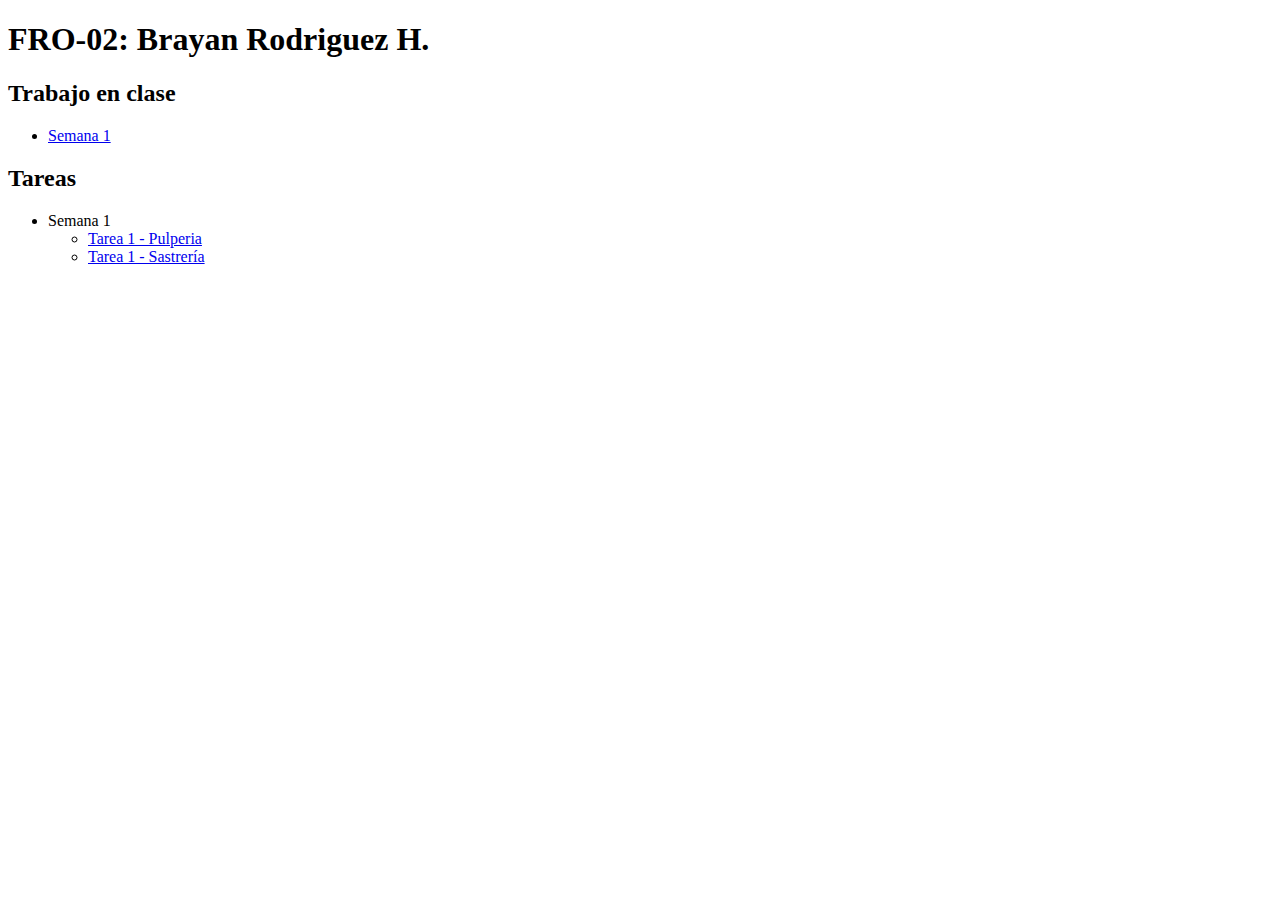
<file: index.html>
<!DOCTYPE html>
<html lang="en">

<head>
    <meta charset="UTF-8">
    <meta http-equiv="X-UA-Compatible" content="IE=edge">
    <meta name="viewport" content="width=device-width, initial-scale=1.0">
    <title>Document</title>
</head>

<body>
    <header></header>

    <main>
        <h1>FRO-02: Brayan Rodriguez H.</h1>
        <section>
            <h2>Trabajo en clase</h2>
            <nav>
                <ul>
                    <li>
                        <a href="JAVASCRIPTINTRO\index.html">Semana 1</a>
                    </li>
                </ul>
            </nav>
        </section>
        <!--       <section>
            <h2>Prácticas en clase</h2>
            <nav>
            </nav>
        </section>
        -->
        <section>
            <h2>Tareas</h2>
            <nav>
                <ul>
                    <li>Semana 1</li>
                    <ul>
                        <li>
                            <a href="Practica1/index.html">Tarea 1 - Pulperia</a>
                        </li>
                        <li>
                            <a href="Practica1/personajes.html">Tarea 1 - Sastrería</a>
                        </li>
                    </ul>
            </nav>
        </section>
        <!--       <section>
  <h2>Proyecto Final</h2>
            <ul>
                <li></li>
            </ul>
        </section>
    -->
    </main>

    <footer></footer>

</body>

</html>
</file>
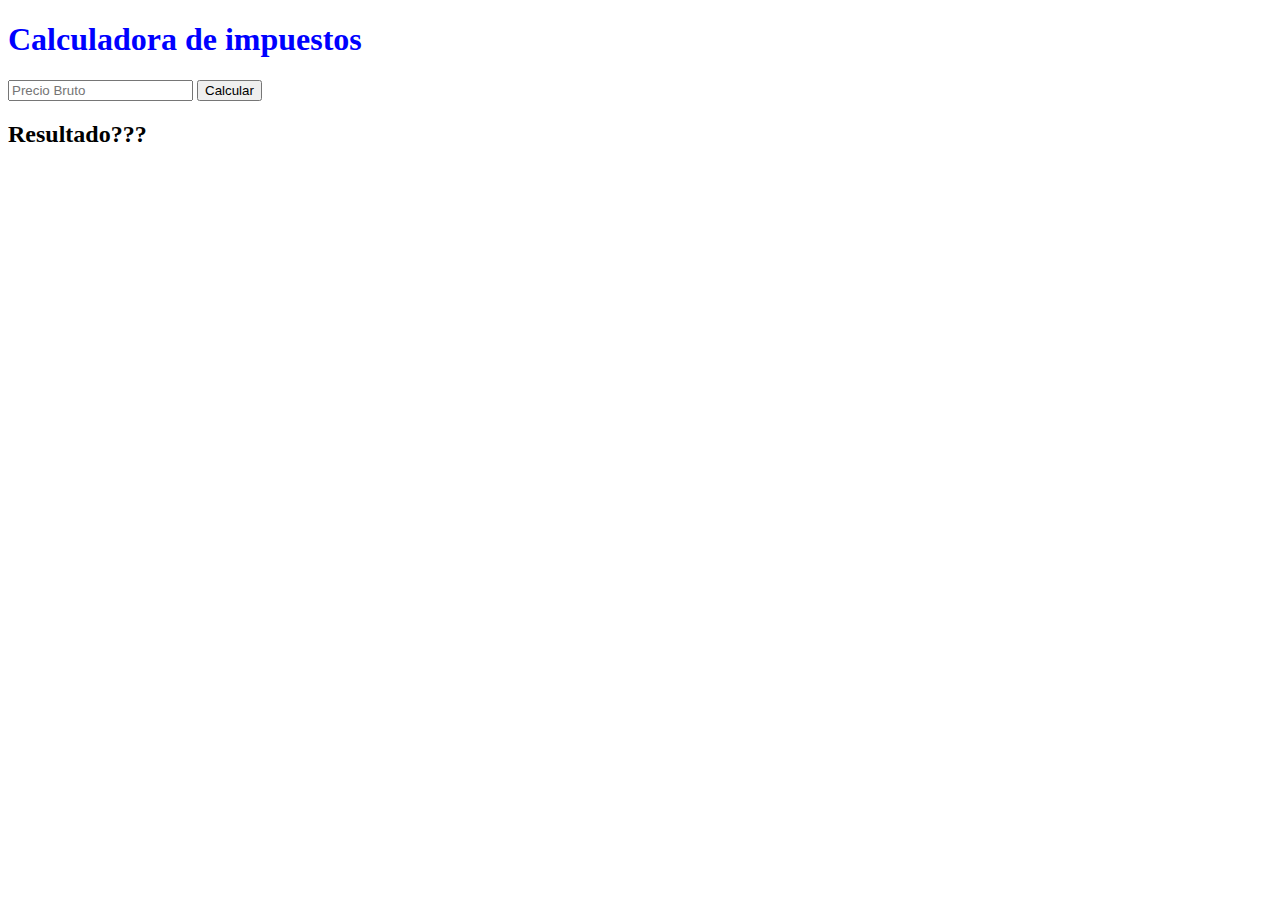
<file: JAVASCRIPTINTRO/index.html>
<!DOCTYPE html>
<html lang="en">

<head>
    <meta charset="UTF-8">
    <meta http-equiv="X-UA-Compatible" content="IE=edge">
    <link rel="stylesheet" href="css/style.css">
    <meta name="viewport" content="width=device-width, initial-scale=1.0">
    <title>Calculadora</title>
    <script>
        console.log('1. JS en el head');
    </script>
    <script src="js/main.js"></script>
</head>

<body>
    <h1 class="title">Calculadora de impuestos</h1>
    <input id="precioBrutoIn" type="number" placeholder="Precio Bruto">
    <button id="calcularBtn">Calcular</button>
    <h2 id="resultadoLbl">Resultado???</h2>

    <script>
        console.log('3. JS en el body');
    </script>
</body>

</html>
</file>
<file: JAVASCRIPTINTRO/css/style.css>
.title {
    color: blue;
}

.precioBrutoIn {}
</file>
